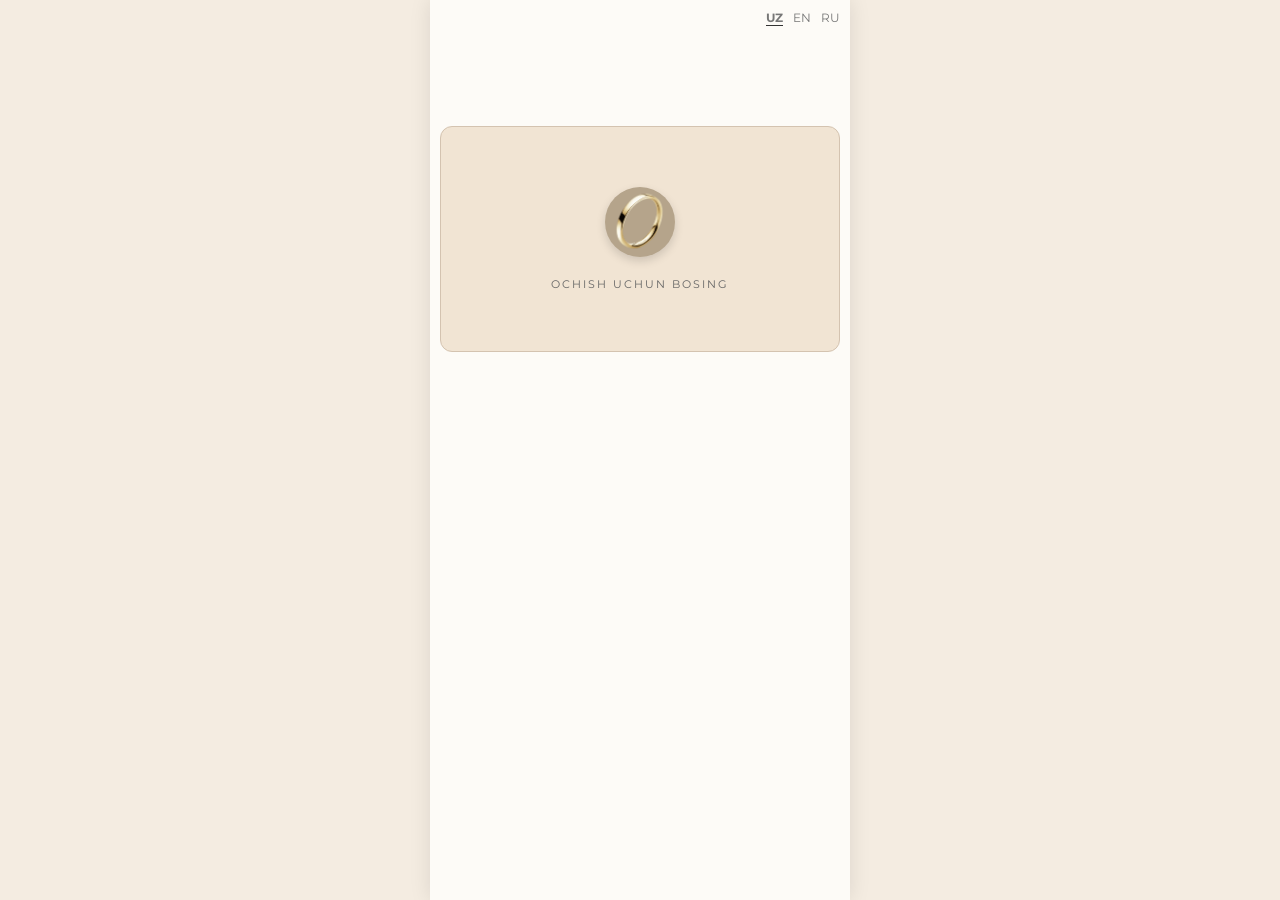
<file: index.html>
<!DOCTYPE html>
<html lang="uz">
<head>
  <meta charset="UTF-8">
  <meta name="viewport" content="width=device-width, initial-scale=1.0">
  <title>Taklifnoma — Axrorbek & Nafisaxon</title>
  <link rel="stylesheet" href="/assetes/css/style.css">
  <link href="https://fonts.googleapis.com/css2?family=Great+Vibes&family=Montserrat:wght@300;400;600&display=swap" rel="stylesheet">
  <link rel="stylesheet" href="https://cdnjs.cloudflare.com/ajax/libs/font-awesome/6.0.0-beta3/css/all.min.css">
</head>
<body>

  <!-- Musiqa manbasi -->
  <audio id="bgMusic" loop>
    <source src="/Bolalar Kel yashaylik biz birga (1).mp3" type="audio/mpeg">
  </audio>

  <div class="container">
    
    <!-- 1. KONVERT EKRANI -->
    <div id="envelope-screen" class="screen">
      <div class="lang-switch">
        <span class="active">UZ</span> <span>EN</span> <span>RU</span>
      </div>
      <div class="envelope">
        <div class="lace-border"></div>
        <div class="seal" onclick="openEnvelope()">
          <span class="seal-icon"><img src="/Без названия (1).png" alt=""></span>
        </div>
        <p class="tap-text">OCHISH UCHUN BOSING</p>
      </div>
    </div>

    <!-- 2. ASOSIY TAKLIFNOMA EKRANI -->
    <div id="main-screen" class="screen hidden">
      
      <!-- Musiqa tugmasi (pauza/play) -->
      <button id="musicToggleBtn" class="music-control-btn" onclick="toggleMusic()">⏸</button>

      <!-- Muqova -->
      <div class="hero-section">
        <h1 class="names">Axror<br>&<br>Nafisa</h1>
        <p class="scroll-down">PASTGA SURING <span>↓</span></p>
      </div>

      <!-- Sana bo'limi -->
      <div class="card-section">
        <p class="sub-title">Davom etish uchun barcha daftarlarni oching</p>
        <h2>Sanani oching</h2>
        <p class="small-note">SANANI BILISH UCHUN QIRING</p>
        
        <div class="scratch-coins">
          <button class="coin" onclick="revealDate(1)">✦</button>
          <button class="coin" onclick="revealDate(2)">✦</button>
          <button class="coin" onclick="revealDate(3)">✦</button>
        </div>

        <div id="revealed-date" class="date-display hidden">
          <div class="date-box"><span>20</span><span>Oktabr</span><span>2026</span></div>
          <h3>SESHANBA<br>20 OKTABR 2026</h3>
        </div>
      </div>

      <!-- Taklif matni -->
      <div class="card-section message-card">
        <h2>Aziz yaqinlarimiz!</h2>
        <p>Sizni oilaviy baxtimiz boshlanadigan eng quvonchli kunimizda biz bilan birga bo'lishga taklif etamiz. Sizning tashrifingiz bu kunni yanada unutilmas qiladi.</p>
      </div>

      <!-- Qachon va qayerda -->
      <div class="card-section">
        <h2>Qachon va qayerda</h2>
        <div class="venue-image">
          <div class="hall-illustration"><img src="/ChatGPT Image Sep 30, 2026, 04_24_47 PM.png" alt=""></div>
        </div>
        <h3 class="hall-title">JALILBEK TO'YXONASI</h3>
        <p class="location-text">Xorazm v., Hazorasp tumani, Muxomon MFY</p>
        <p class="time-text">18:00</p>

        <div class="map-buttons">
          <a href="https://yandex.uz/maps/org/jalilbek_to_yxona/105324835948/" target="_blank" class="btn-map">Yandex Xaritalar</a>
          <!-- <a href="https://www.google.com/maps/search/Jalilbek+toyxonasi+Hazorasp" target="_blank" class="btn-map">Google Xaritalar</a> -->
        </div>
      </div>

      <!-- To'yona bo'limi -->
      <!-- <div class="card-section toyona-card">
        <h2>To'yona</h2>
        <p>Agar istasangiz, to'yonani kuyov kartasiga yuborishingiz mumkin:</p>
        
        <div class="card-info">
          <p class="label">QABUL QILUVCHI</p>
          <p class="val">D.Axrorbek</p>
          <p class="label">KARTA RAQAMI</p>
          <p class="card-number" id="cardNumber">9860 1606 4728 7475</p>
          <button class="btn-copy" onclick="copyCard()">RAQAMNI NUSXALASH</button>
        </div>
      </div> -->

      <!-- Taymer -->
      <div class="card-section timer-section">
        <h2>To'yimizgacha</h2>
        <div class="timer">
          <div class="time-box"><span id="days">00</span><p>KUN</p></div>
          <div class="time-box"><span id="hours">00</span><p>SOAT</p></div>
          <div class="time-box"><span id="minutes">00</span><p>DAQIQA</p></div>
          <div class="time-box"><span id="seconds">00</span><p>SONIYA</p></div>
        </div>
      </div>

    </div>

  </div>

  <script src="/assetes/js/index.js"></script>
</body>
</html>
</file>
<file: assetes/css/style.css>
* {
  margin: 0;
  padding: 0;
  box-sizing: border-box;
  font-family: 'Montserrat', sans-serif;
}

body {
  background-color: #f4ece1;
  display: flex;
  justify-content: center;
  align-items: center;
  min-height: 100vh;
}

.container {
  width: 100%;
  max-width: 420px;
  background: #fdfbf7;
  min-height: 100vh;
  box-shadow: 0 0 20px rgba(0,0,0,0.1);
  position: relative;
  overflow-x: hidden;

}

.screen {
  padding: 20px;
  text-align: center;
  position: relative;
  padding: 10px
}

.hidden {
  display: none !important;
}

/* Musiqa boshqaruv tugmasi */
.music-control-btn {
  position: absolute;
  top: 15px;
  left: 15px;
  z-index: 100;
  background: rgba(255, 255, 255, 0.8);
  border: 1px solid #d4c3b0;
  border-radius: 50%;
  width: 36px;
  height: 36px;
  font-size: 14px;
  cursor: pointer;
  display: flex;
  align-items: center;
  justify-content: center;
  box-shadow: 0 2px 6px rgba(0,0,0,0.1);
}

/* Lang Switch */
.lang-switch {
  display: flex;
  justify-content: flex-end;
  gap: 10px;
  font-size: 12px;
  color: #777;
}

.lang-switch .active {
  font-weight: bold;
  border-bottom: 1px solid #333;
}

/* Envelope Screen */
.envelope {
  margin-top: 100px;
  background: #f1e4d3;
  border: 1px solid #d4c3b0;
  border-radius: 12px;
  padding: 60px 20px;
  position: relative;
}

.seal {
  width: 70px;
  height: 70px;
  background: #b5a48b;
  border-radius: 50%;
  margin: 0 auto 20px;
  display: flex;
  align-items: center;
  justify-content: center;
  font-size: 28px;
  cursor: pointer;
  box-shadow: 0 4px 10px rgba(0,0,0,0.15);
  transition: transform 0.2s;
}
.seal .seal-icon {
  margin: auto;
  font-size: 50px;
}
.seal .seal-icon img {
  width: 70px;
  height: 70px;
  margin: auto;
}

.seal:hover {
  transform: scale(1.05);
}

.tap-text {
  font-size: 11px;
  letter-spacing: 2px;
  color: #666;
}

/* Hero Section */
.hero-section {
  height: 400px;
  padding: 60px 0;
  background: url('/photo_2026-09-09_14-04-54.jpg') center/cover;
  border-radius: 16px;
  color: white;
  margin: auto;

}
.hero-section h1 {
  margin-top: 90px;
}
.names {
  font-family: 'DM Serif Display', serif;
  font-size: 52px;
  line-height: 1.2;
}

.scroll-down {
  margin-top: 40px;
  font-size: 10px;
  letter-spacing: 2px;
}

/* Card Section */
.card-section {
  background: #ffffff;
  border-radius: 16px;
  padding: 25px 20px;
  margin-top: 25px;
  border: 1px solid #eae2d6;
}
.card-section .venue-image {
  display: flex;
  justify-content: center;
}
.card-section .venue-image img {
  width: 340px;
  height: 300px;
  border-radius: 10px;
  margin: 0 auto 10px;
  display: block;

}
.card-section h2 {
  font-family: 'Great Vibes', cursive;
  font-size: 36px;
  color: #5a4b41;
  margin-bottom: 10px;
}

.sub-title, .small-note {
  font-size: 11px;
  color: #888;
  margin-bottom: 15px;
}

/* Coins / Scratch */
.scratch-coins {
  display: flex;
  justify-content: center;
  gap: 15px;
}

.coin {
  width: 60px;
  height: 60px;
  border-radius: 50%;
  background: linear-gradient(135deg, #d4af37, #f3e5ab);
  border: none;
  font-size: 20px;
  color: #fff;
  cursor: pointer;
}

.date-box {
  display: flex;
  justify-content: center;
  gap: 10px;
  font-weight: 600;
  margin: 15px 0;
}

.date-box span {
  background: #f5efe6;
  padding: 8px 12px;
  border-radius: 8px;
}

/* Buttons */
.map-buttons {
  display: flex;
  gap: 10px;
  margin-top: 15px;
}

.btn-map, .btn-copy {
  flex: 1;
  padding: 10px;
  background: #5c6b57;
  color: #fff;
  text-decoration: none;
  font-size: 12px;
  border-radius: 8px;
  border: none;
  cursor: pointer;
  text-align: center;
}

/* Toyona */
.toyona-card .card-info {
  background: #f9f6f0;
  padding: 15px;
  border-radius: 10px;
  margin-top: 15px;
}

.label {
  font-size: 10px;
  color: #888;
}

.val, .card-number {
  font-weight: 600;
  margin-bottom: 10px;
}

/* Timer */
.timer {
  display: flex;
  justify-content: space-between;
  margin-top: 15px;
}

.time-box {
  background: #f5efe6;
  padding: 10px;
  border-radius: 8px;
  width: 22%;
}

.time-box span {
  font-size: 18px;
  font-weight: bold;
}

.time-box p {
  font-size: 9px;
  color: #777;
}
</file>
